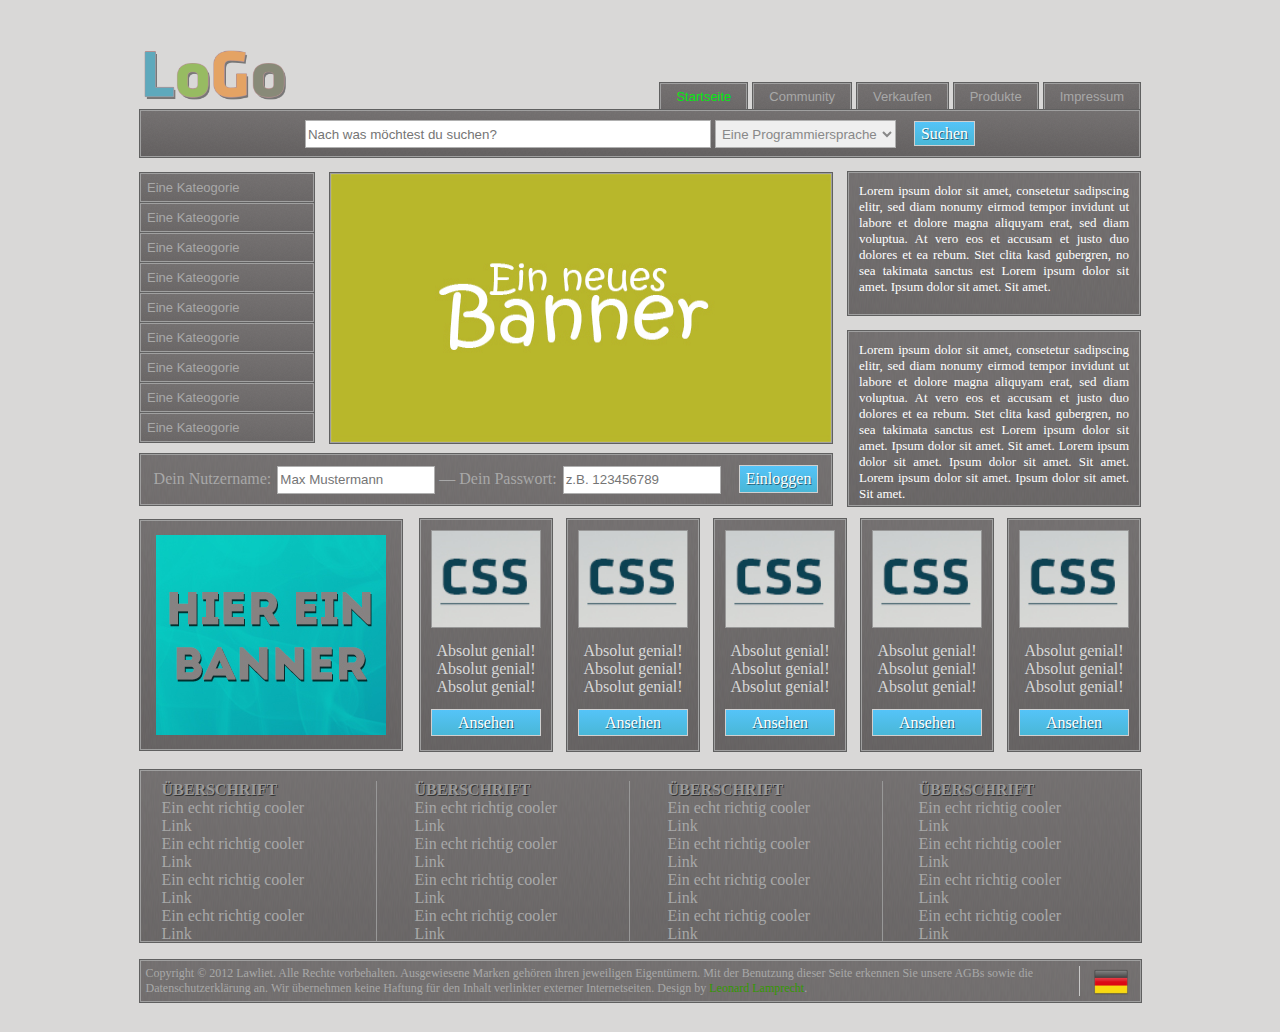
<file: index.html>
<!DOCTYPE html>
<html lang="de">

<head>
<title>Grosses Template</title>
<meta http-equiv="Content-Type" content="text/html; charset=utf-8" />

<link rel="shortcut icon" href="img/favicon.ico" type="image/vnd.microsoft.icon" />
<link href="css/style.css" rel="stylesheet" media="screen" type="text/css" />
</head>

<body>
<div id="header">

	<div class="logo"><a href="#"><img src="img/logo.png"></a></div>
	
	<div class="topnav">
		<ul>
			<li><a href="page.html"><span class="navi_top">Impressum</span></a></li> 
			<li><a href="products.html"><span class="navi_top">Produkte</span></a></li> 
			<li><a href="page.html"><span class="navi_top">Verkaufen</span></a></li> 
			<li><a href="page.html"><span class="navi_top">Community</span></a></li> 
			<li><a href="index.html" class="active"><span class="navi_top">Startseite</span></a></li> 
		</ul>
	</div>
	
</div>

<div id="search"><input name="search" type="text" placeholder="Nach was m&ouml;chtest du suchen?">

	<select>
	<option>Eine Programmiersprache</option>
	<option>Eine Programmiersprache</option>
	<option>Eine Programmiersprache</option>
	<option>Eine Programmiersprache</option>
	<option>Eine Programmiersprache</option>
	<option>Eine Programmiersprache</option>
	<option>Eine Programmiersprache</option>
	<option>Eine Programmiersprache</option>
	<option>Eine Programmiersprache</option>
	<option>Eine Programmiersprache</option>
	<option>Eine Programmiersprache</option>
	<option>Eine Programmiersprache</option>
	<option>Eine Programmiersprache</option>
	<option>Eine Programmiersprache</option>
	<option>Eine Programmiersprache</option>
	</select>
	
<input type="submit" class="searchbutton" value="Suchen">
	
</div>	

<div id="content">
	<div class="connav">
			<ul>
				<li><a href="#">Eine Kateogorie</a></li> 
				<li><a href="#">Eine Kateogorie</a><span>
						<a href="#">Subnav Link</a><br />
						<a href="#">Subnav Link</a><br />
						<a href="#">Subnav Link</a><br />
						<a href="#">Subnav Link</a>
						</span></li> 
				<li><a href="#">Eine Kateogorie</a></li> 
				<li><a href="#">Eine Kateogorie</a></li> 
				<li><a href="#">Eine Kateogorie</a></li>
				<li><a href="#">Eine Kateogorie</a></li>
				<li><a href="#">Eine Kateogorie</a></li>
				<li><a href="#">Eine Kateogorie</a></li>
				<li><a href="#">Eine Kateogorie</a></li>
			</ul>
	</div>
	
	<div id="banner">
		<img src="img/banner.jpg">
	</div>
	
	<div id="news">
		<div class="newsbox-1">
		Lorem ipsum dolor sit amet, consetetur sadipscing elitr, sed diam nonumy eirmod tempor invidunt 
		ut labore et dolore magna aliquyam erat, sed diam voluptua. At vero eos et accusam et justo 
		duo dolores et ea rebum. Stet clita kasd gubergren, no sea takimata sanctus est Lorem ipsum dolor sit amet. 
		Ipsum dolor sit amet. Sit amet. 
		</div>
	
		<div class="newsbox-2">
		Lorem ipsum dolor sit amet, consetetur sadipscing elitr, sed diam nonumy eirmod tempor invidunt 
		ut labore et dolore magna aliquyam erat, sed diam voluptua. At vero eos et accusam et justo 
		duo dolores et ea rebum. Stet clita kasd gubergren, no sea takimata sanctus est Lorem ipsum dolor sit amet. 
		Ipsum dolor sit amet. Sit amet. Lorem ipsum dolor sit amet. Ipsum dolor sit amet. Sit amet. 
		Lorem ipsum dolor sit amet. Ipsum dolor sit amet. Sit amet.
		</div>
	</div>
	
	<div id="loginbox">
		Dein Nutzername: <input name="username" type="text" placeholder="Max Mustermann"> 
		&mdash; Dein Passwort: <input name="password" type="password" placeholder="z.B. 123456789">
		<input type="submit" class="loginbutton" value="Einloggen">
	</div>
	
	<div id="ads"><img src="img/werbung.jpg"></div>
	
	<div id="products">
	<div id="product"><img src="img/product.jpg"><li>Absolut genial!</li><li>Absolut genial!</li><li>Absolut genial!</li><br /><a href="#">Ansehen</a></div>
	<div id="product"><img src="img/product.jpg"><li>Absolut genial!</li><li>Absolut genial!</li><li>Absolut genial!</li><br /><a href="#">Ansehen</a></div>
	<div id="product"><img src="img/product.jpg"><li>Absolut genial!</li><li>Absolut genial!</li><li>Absolut genial!</li><br /><a href="#">Ansehen</a></div>
	<div id="product"><img src="img/product.jpg"><li>Absolut genial!</li><li>Absolut genial!</li><li>Absolut genial!</li><br /><a href="#">Ansehen</a></div>
	<div id="product"><img src="img/product.jpg"><li>Absolut genial!</li><li>Absolut genial!</li><li>Absolut genial!</li><br /><a href="#">Ansehen</a></div>
	</div>
	
</div>

<div id="sitemap">
	<div style="border-right: 1px solid #989898;" class="box">
		<li><b>&Uuml;BERSCHRIFT</b></li>
		<li>Ein echt richtig cooler Link</li>
		<li>Ein echt richtig cooler Link</li>
		<li>Ein echt richtig cooler Link</li>
		<li>Ein echt richtig cooler Link</li>
		<li>Ein echt richtig cooler Link</li>
		<li>Ein echt richtig cooler Link</li>
		<li>Ein echt richtig cooler Link</li>
	</div>
	
	<div style="border-right: 1px solid #989898; margin-left: 22px;" class="box">
		<li><b>&Uuml;BERSCHRIFT</b></li>
		<li>Ein echt richtig cooler Link</li>
		<li>Ein echt richtig cooler Link</li>
		<li>Ein echt richtig cooler Link</li>
		<li>Ein echt richtig cooler Link</li>
		<li>Ein echt richtig cooler Link</li>
		<li>Ein echt richtig cooler Link</li>
		<li>Ein echt richtig cooler Link</li>
	</div>
	
	<div style="border-right: 1px solid #989898; margin-left: 22px;" class="box">
		<li><b>&Uuml;BERSCHRIFT</b></li>
		<li>Ein echt richtig cooler Link</li>
		<li>Ein echt richtig cooler Link</li>
		<li>Ein echt richtig cooler Link</li>
		<li>Ein echt richtig cooler Link</li>
		<li>Ein echt richtig cooler Link</li>
		<li>Ein echt richtig cooler Link</li>
		<li>Ein echt richtig cooler Link</li>
	</div>
	
	<div style="margin-left: 20px;" class="box">
		<li><b>&Uuml;BERSCHRIFT</b></li>
		<li>Ein echt richtig cooler Link</li>
		<li>Ein echt richtig cooler Link</li>
		<li>Ein echt richtig cooler Link</li>
		<li>Ein echt richtig cooler Link</li>
		<li>Ein echt richtig cooler Link</li>
		<li>Ein echt richtig cooler Link</li>
		<li>Ein echt richtig cooler Link</li>
	</div>
	
</div>
	
<div id="footer">
	<p>Copyright © 2012 Lawliet. Alle Rechte vorbehalten. Ausgewiesene Marken gehören ihren jeweiligen Eigentümern. 
	Mit der Benutzung dieser Seite erkennen Sie unsere AGBs sowie die Datenschutzerklärung an. Wir &uuml;bernehmen 
	keine Haftung für den Inhalt verlinkter externer Internetseiten. Design by <a href="#">Leonard Lamprecht</a>.</p>
	<div class="flag"><img src="img/flag.png"></div>
</div>

</body>
</file>
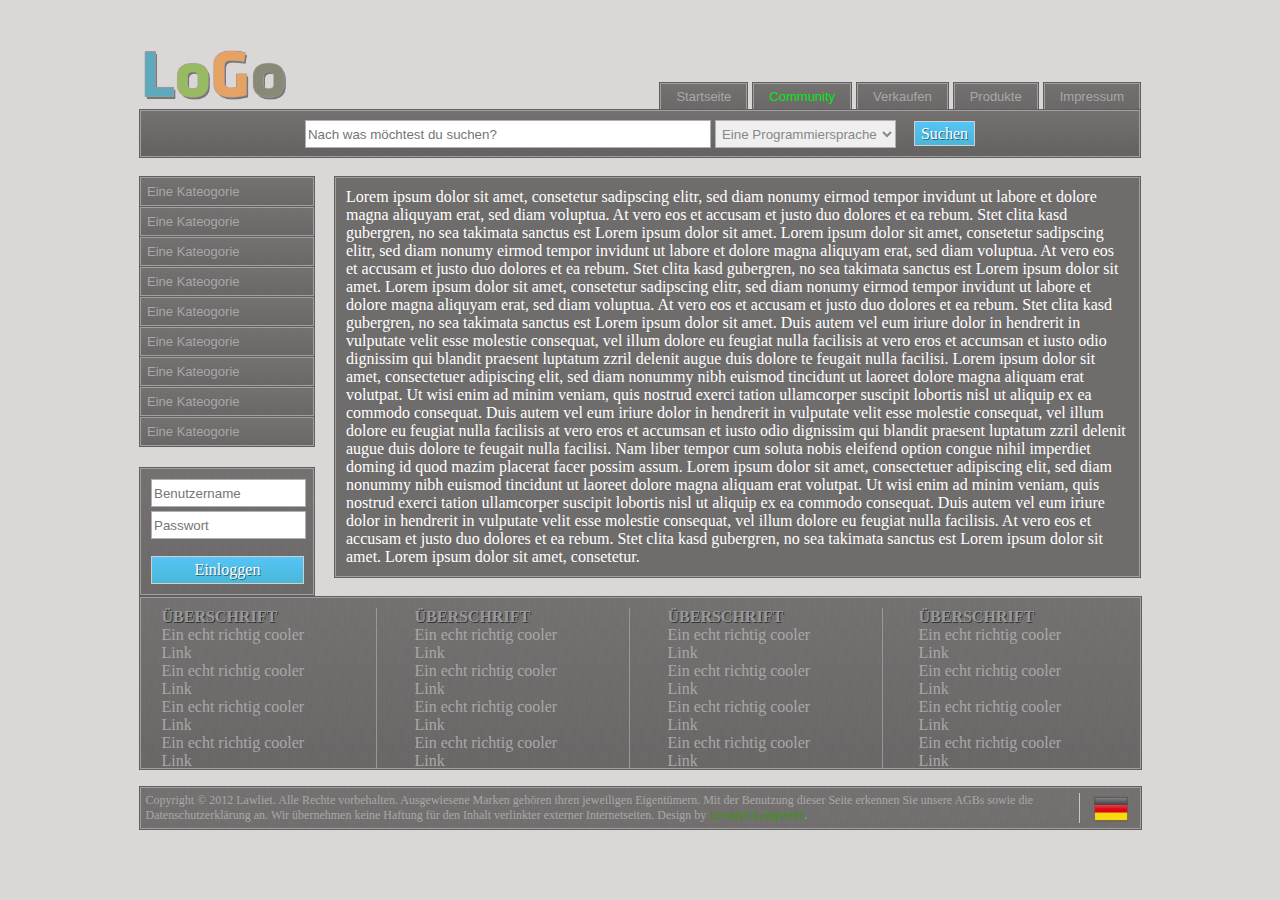
<file: page.html>
<!DOCTYPE html>
<html lang="de">

<head>
<title>Grosses Template</title>
<meta http-equiv="Content-Type" content="text/html; charset=utf-8" />

<link rel="shortcut icon" href="img/favicon.ico" type="image/vnd.microsoft.icon" />
<link href="css/style.css" rel="stylesheet" media="screen" type="text/css" />
</head>

<body>
<div id="header">

	<div class="logo"><a href="#"><img src="img/logo.png"></a></div>
	
	<div class="topnav">
		<ul>
			<li><a href="page.html"><span class="navi_top">Impressum</span></a></li> 
			<li><a href="products.html"><span class="navi_top">Produkte</span></a></li> 
			<li><a href="page.html"><span class="navi_top">Verkaufen</span></a></li> 
			<li><a href="page.html" class="active"><span class="navi_top">Community</span></a></li> 
			<li><a href="index.html"><span class="navi_top">Startseite</span></a></li> 
		</ul>
	</div>
	
</div>

<div id="search"><input name="search" type="text" placeholder="Nach was m&ouml;chtest du suchen?">

	<select>
	<option>Eine Programmiersprache</option>
	<option>Eine Programmiersprache</option>
	<option>Eine Programmiersprache</option>
	<option>Eine Programmiersprache</option>
	<option>Eine Programmiersprache</option>
	<option>Eine Programmiersprache</option>
	<option>Eine Programmiersprache</option>
	<option>Eine Programmiersprache</option>
	<option>Eine Programmiersprache</option>
	<option>Eine Programmiersprache</option>
	<option>Eine Programmiersprache</option>
	<option>Eine Programmiersprache</option>
	<option>Eine Programmiersprache</option>
	<option>Eine Programmiersprache</option>
	<option>Eine Programmiersprache</option>
	</select>
	
<input type="submit" class="searchbutton" value="Suchen">
	
</div>	

<div id="content">

	<div id="sidebar">
	<div class="connav" style="margin-top: -16px" >
			<ul>
				<li><a href="#">Eine Kateogorie</a></li> 
				<li><a href="#">Eine Kateogorie</a><span>
						<a href="#">Subnav Link</a><br />
						<a href="#">Subnav Link</a><br />
						<a href="#">Subnav Link</a><br />
						<a href="#">Subnav Link</a>
						</span></li> 
				<li><a href="#">Eine Kateogorie</a></li> 
				<li><a href="#">Eine Kateogorie</a></li> 
				<li><a href="#">Eine Kateogorie</a></li>
				<li><a href="#">Eine Kateogorie</a></li>
				<li><a href="#">Eine Kateogorie</a></li>
				<li><a href="#">Eine Kateogorie</a></li>
				<li><a href="#">Eine Kateogorie</a></li>
			</ul>
	</div>
	
	<div class="main-loginbox">
		<input name="username" type="text" placeholder="Benutzername"> 
		<input name="password" type="password" placeholder="Passwort">
		<input type="submit" class="loginbutton" value="Einloggen">
	</div>
	</div>
	
	<div id="main">
		Lorem ipsum dolor sit amet, consetetur sadipscing elitr, sed diam nonumy eirmod tempor invidunt ut labore et dolore magna aliquyam erat, sed diam voluptua. At vero eos et accusam et justo duo dolores et ea rebum. Stet clita kasd gubergren, no sea takimata sanctus est Lorem ipsum dolor sit amet. Lorem ipsum dolor sit amet, consetetur sadipscing elitr, sed diam nonumy eirmod tempor invidunt ut labore et dolore magna aliquyam erat, sed diam voluptua. At vero eos et accusam et justo duo dolores et ea rebum. Stet clita kasd gubergren, no sea takimata sanctus est Lorem ipsum dolor sit amet. Lorem ipsum dolor sit amet, consetetur sadipscing elitr, sed diam nonumy eirmod tempor invidunt ut labore et dolore magna aliquyam erat, sed diam voluptua. At vero eos et accusam et justo duo dolores et ea rebum. Stet clita kasd gubergren, no sea takimata sanctus est Lorem ipsum dolor sit amet.   
		Duis autem vel eum iriure dolor in hendrerit in vulputate velit esse molestie consequat, vel illum dolore eu feugiat nulla facilisis at vero eros et accumsan et iusto odio dignissim qui blandit praesent luptatum zzril delenit augue duis dolore te feugait nulla facilisi. Lorem ipsum dolor sit amet, consectetuer adipiscing elit, sed diam nonummy nibh euismod tincidunt ut laoreet dolore magna aliquam erat volutpat.   
		Ut wisi enim ad minim veniam, quis nostrud exerci tation ullamcorper suscipit lobortis nisl ut aliquip ex ea commodo consequat. Duis autem vel eum iriure dolor in hendrerit in vulputate velit esse molestie consequat, vel illum dolore eu feugiat nulla facilisis at vero eros et accumsan et iusto odio dignissim qui blandit praesent luptatum zzril delenit augue duis dolore te feugait nulla facilisi.   
		Nam liber tempor cum soluta nobis eleifend option congue nihil imperdiet doming id quod mazim placerat facer possim assum. Lorem ipsum dolor sit amet, consectetuer adipiscing elit, sed diam nonummy nibh euismod tincidunt ut laoreet dolore magna aliquam erat volutpat. Ut wisi enim ad minim veniam, quis nostrud exerci tation ullamcorper suscipit lobortis nisl ut aliquip ex ea commodo consequat.   
		Duis autem vel eum iriure dolor in hendrerit in vulputate velit esse molestie consequat, vel illum dolore eu feugiat nulla facilisis.   
		At vero eos et accusam et justo duo dolores et ea rebum. Stet clita kasd gubergren, no sea takimata sanctus est Lorem ipsum dolor sit amet. Lorem ipsum dolor sit amet, consetetur.
	</div>
	
</div>

<div id="sitemap">
	<div style="border-right: 1px solid #989898;" class="box">
		<li><b>&Uuml;BERSCHRIFT</b></li>
		<li>Ein echt richtig cooler Link</li>
		<li>Ein echt richtig cooler Link</li>
		<li>Ein echt richtig cooler Link</li>
		<li>Ein echt richtig cooler Link</li>
		<li>Ein echt richtig cooler Link</li>
		<li>Ein echt richtig cooler Link</li>
		<li>Ein echt richtig cooler Link</li>
	</div>
	
	<div style="border-right: 1px solid #989898; margin-left: 22px;" class="box">
		<li><b>&Uuml;BERSCHRIFT</b></li>
		<li>Ein echt richtig cooler Link</li>
		<li>Ein echt richtig cooler Link</li>
		<li>Ein echt richtig cooler Link</li>
		<li>Ein echt richtig cooler Link</li>
		<li>Ein echt richtig cooler Link</li>
		<li>Ein echt richtig cooler Link</li>
		<li>Ein echt richtig cooler Link</li>
	</div>
	
	<div style="border-right: 1px solid #989898; margin-left: 22px;" class="box">
		<li><b>&Uuml;BERSCHRIFT</b></li>
		<li>Ein echt richtig cooler Link</li>
		<li>Ein echt richtig cooler Link</li>
		<li>Ein echt richtig cooler Link</li>
		<li>Ein echt richtig cooler Link</li>
		<li>Ein echt richtig cooler Link</li>
		<li>Ein echt richtig cooler Link</li>
		<li>Ein echt richtig cooler Link</li>
	</div>
	
	<div style="margin-left: 20px;" class="box">
		<li><b>&Uuml;BERSCHRIFT</b></li>
		<li>Ein echt richtig cooler Link</li>
		<li>Ein echt richtig cooler Link</li>
		<li>Ein echt richtig cooler Link</li>
		<li>Ein echt richtig cooler Link</li>
		<li>Ein echt richtig cooler Link</li>
		<li>Ein echt richtig cooler Link</li>
		<li>Ein echt richtig cooler Link</li>
	</div>
	
</div>
	
<div id="footer">
	<p>Copyright © 2012 Lawliet. Alle Rechte vorbehalten. Ausgewiesene Marken gehören ihren jeweiligen Eigentümern. 
	Mit der Benutzung dieser Seite erkennen Sie unsere AGBs sowie die Datenschutzerklärung an. Wir &uuml;bernehmen 
	keine Haftung für den Inhalt verlinkter externer Internetseiten. Design by <a href="#">Leonard Lamprecht</a>.</p>
	<div class="flag"><img src="img/flag.png"></div>
</div>

</body>
</file>
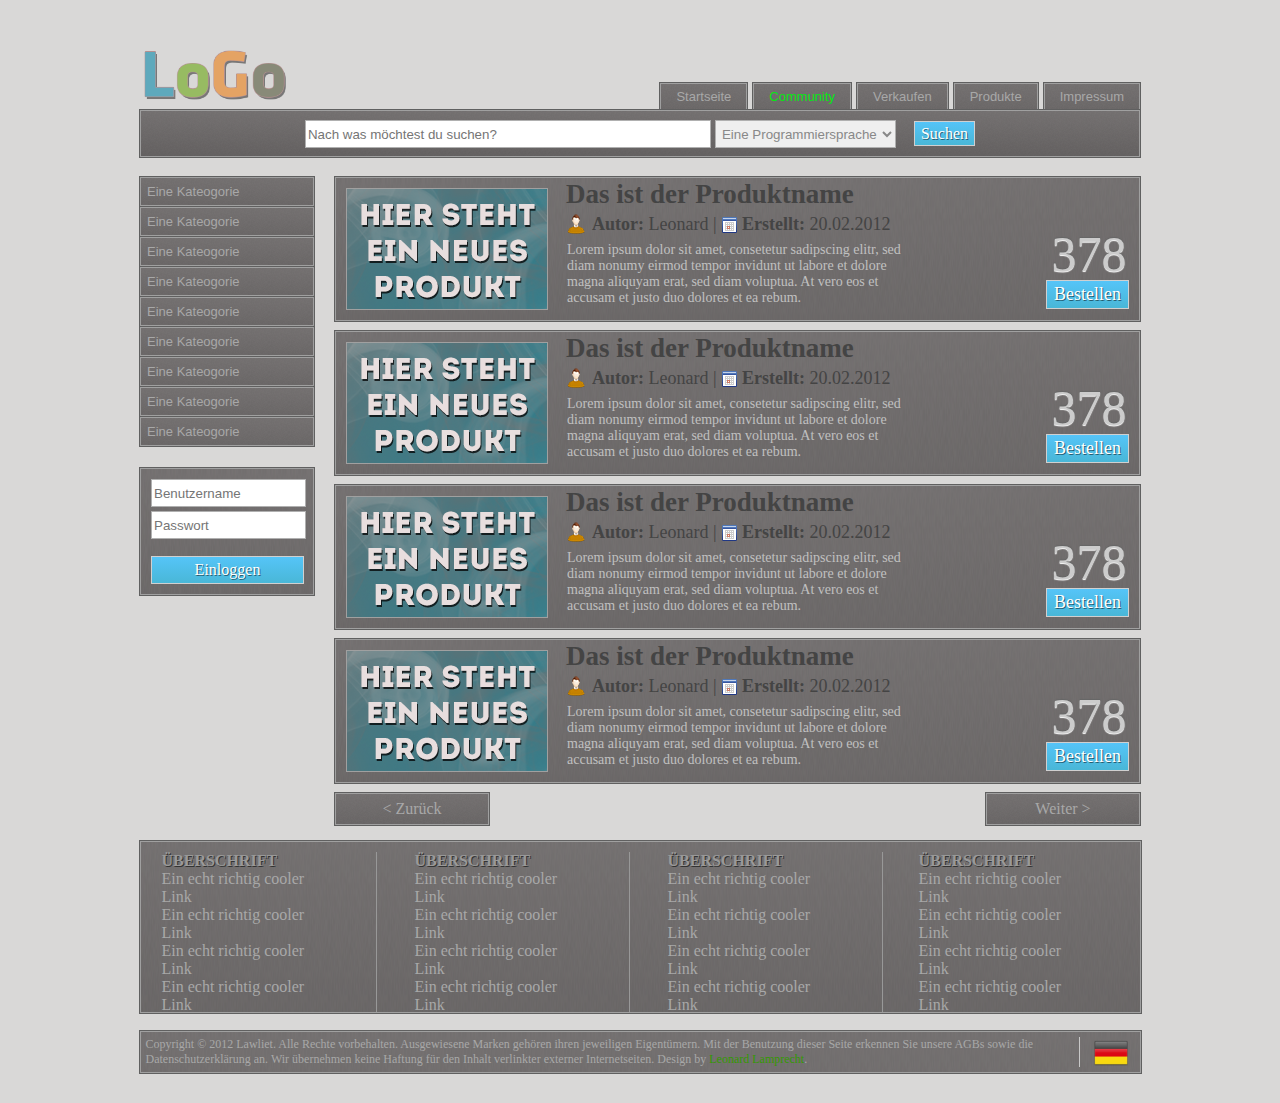
<file: products.html>
<!DOCTYPE html>
<html lang="de">

<head>
<title>Grosses Template</title>
<meta http-equiv="Content-Type" content="text/html; charset=utf-8" />

<link rel="shortcut icon" href="img/favicon.ico" type="image/vnd.microsoft.icon" />
<link href="css/style.css" rel="stylesheet" media="screen" type="text/css" />
</head>

<body>
<div id="header">

	<div class="logo"><a href="#"><img src="img/logo.png"></a></div>
	
	<div class="topnav">
		<ul>
			<li><a href="page.html"><span class="navi_top">Impressum</span></a></li> 
			<li><a href="products.html"><span class="navi_top">Produkte</span></a></li> 
			<li><a href="page.html"><span class="navi_top">Verkaufen</span></a></li> 
			<li><a href="page.html" class="active"><span class="navi_top">Community</span></a></li> 
			<li><a href="index.html"><span class="navi_top">Startseite</span></a></li> 
		</ul>
	</div>
	
</div>

<div id="search"><input name="search" type="text" placeholder="Nach was m&ouml;chtest du suchen?">

	<select>
	<option>Eine Programmiersprache</option>
	<option>Eine Programmiersprache</option>
	<option>Eine Programmiersprache</option>
	<option>Eine Programmiersprache</option>
	<option>Eine Programmiersprache</option>
	<option>Eine Programmiersprache</option>
	<option>Eine Programmiersprache</option>
	<option>Eine Programmiersprache</option>
	<option>Eine Programmiersprache</option>
	<option>Eine Programmiersprache</option>
	<option>Eine Programmiersprache</option>
	<option>Eine Programmiersprache</option>
	<option>Eine Programmiersprache</option>
	<option>Eine Programmiersprache</option>
	<option>Eine Programmiersprache</option>
	</select>
	
<input type="submit" class="searchbutton" value="Suchen">
	
</div>	

<div id="content">

	<div id="sidebar">
	<div class="connav" style="margin-top: -16px" >
			<ul>
				<li><a href="#">Eine Kateogorie</a></li> 
				<li><a href="#">Eine Kateogorie</a><span>
						<a href="#">Subnav Link</a><br />
						<a href="#">Subnav Link</a><br />
						<a href="#">Subnav Link</a><br />
						<a href="#">Subnav Link</a>
						</span></li> 
				<li><a href="#">Eine Kateogorie</a></li> 
				<li><a href="#">Eine Kateogorie</a></li> 
				<li><a href="#">Eine Kateogorie</a></li>
				<li><a href="#">Eine Kateogorie</a></li>
				<li><a href="#">Eine Kateogorie</a></li>
				<li><a href="#">Eine Kateogorie</a></li>
				<li><a href="#">Eine Kateogorie</a></li>
			</ul>
	</div>
	
	<div class="main-loginbox">
		<input name="username" type="text" placeholder="Benutzername"> 
		<input name="password" type="password" placeholder="Passwort">
		<input type="submit" class="loginbutton" value="Einloggen">
	</div>
	</div>
	
	<div id="product-list">
	
		<div class="one-product">
			<img src="img/one-product.png">
			<h1>Das ist der Produktname</h1>
			<p class="author"><b>Autor:</b> Leonard |</p>
			<p class="date"><b>Erstellt:</b> 20.02.2012</p>
			<p class="descript">Lorem ipsum dolor sit amet, consetetur sadipscing elitr, sed diam nonumy eirmod tempor invidunt ut labore et dolore magna aliquyam erat, sed diam voluptua. At vero eos et accusam et justo duo dolores et ea rebum.</p>
			<p class="price">378</p>
			<a class="order" href="#">Bestellen</a>
		</div>
		
		<div class="one-product">
			<img src="img/one-product.png">
			<h1>Das ist der Produktname</h1>
			<p class="author"><b>Autor:</b> Leonard |</p>
			<p class="date"><b>Erstellt:</b> 20.02.2012</p>
			<p class="descript">Lorem ipsum dolor sit amet, consetetur sadipscing elitr, sed diam nonumy eirmod tempor invidunt ut labore et dolore magna aliquyam erat, sed diam voluptua. At vero eos et accusam et justo duo dolores et ea rebum.</p>
			<p class="price">378</p>
			<a class="order" href="#">Bestellen</a>
		</div>
		
		<div class="one-product">
			<img src="img/one-product.png">
			<h1>Das ist der Produktname</h1>
			<p class="author"><b>Autor:</b> Leonard |</p>
			<p class="date"><b>Erstellt:</b> 20.02.2012</p>
			<p class="descript">Lorem ipsum dolor sit amet, consetetur sadipscing elitr, sed diam nonumy eirmod tempor invidunt ut labore et dolore magna aliquyam erat, sed diam voluptua. At vero eos et accusam et justo duo dolores et ea rebum.</p>
			<p class="price">378</p>
			<a class="order" href="#">Bestellen</a>
		</div>
		
		<div class="one-product">
			<img src="img/one-product.png">
			<h1>Das ist der Produktname</h1>
			<p class="author"><b>Autor:</b> Leonard |</p>
			<p class="date"><b>Erstellt:</b> 20.02.2012</p>
			<p class="descript">Lorem ipsum dolor sit amet, consetetur sadipscing elitr, sed diam nonumy eirmod tempor invidunt ut labore et dolore magna aliquyam erat, sed diam voluptua. At vero eos et accusam et justo duo dolores et ea rebum.</p>
			<p class="price">378</p>
			<a class="order" href="#">Bestellen</a>
		</div>
		
		<div class="control">
		<a class="back" href="#">< Zur&uuml;ck</a>
		<a class="next" href="#">Weiter ></a>
		</div>
		
	</div>
	
</div>

<div id="sitemap" style="margin-top: 60px;">
	<div style="border-right: 1px solid #989898;" class="box">
		<li><b>&Uuml;BERSCHRIFT</b></li>
		<li>Ein echt richtig cooler Link</li>
		<li>Ein echt richtig cooler Link</li>
		<li>Ein echt richtig cooler Link</li>
		<li>Ein echt richtig cooler Link</li>
		<li>Ein echt richtig cooler Link</li>
		<li>Ein echt richtig cooler Link</li>
		<li>Ein echt richtig cooler Link</li>
	</div>
	
	<div style="border-right: 1px solid #989898; margin-left: 22px;" class="box">
		<li><b>&Uuml;BERSCHRIFT</b></li>
		<li>Ein echt richtig cooler Link</li>
		<li>Ein echt richtig cooler Link</li>
		<li>Ein echt richtig cooler Link</li>
		<li>Ein echt richtig cooler Link</li>
		<li>Ein echt richtig cooler Link</li>
		<li>Ein echt richtig cooler Link</li>
		<li>Ein echt richtig cooler Link</li>
	</div>
	
	<div style="border-right: 1px solid #989898; margin-left: 22px;" class="box">
		<li><b>&Uuml;BERSCHRIFT</b></li>
		<li>Ein echt richtig cooler Link</li>
		<li>Ein echt richtig cooler Link</li>
		<li>Ein echt richtig cooler Link</li>
		<li>Ein echt richtig cooler Link</li>
		<li>Ein echt richtig cooler Link</li>
		<li>Ein echt richtig cooler Link</li>
		<li>Ein echt richtig cooler Link</li>
	</div>
	
	<div style="margin-left: 20px;" class="box">
		<li><b>&Uuml;BERSCHRIFT</b></li>
		<li>Ein echt richtig cooler Link</li>
		<li>Ein echt richtig cooler Link</li>
		<li>Ein echt richtig cooler Link</li>
		<li>Ein echt richtig cooler Link</li>
		<li>Ein echt richtig cooler Link</li>
		<li>Ein echt richtig cooler Link</li>
		<li>Ein echt richtig cooler Link</li>
	</div>
	
</div>
	
<div id="footer">
	<p>Copyright © 2012 Lawliet. Alle Rechte vorbehalten. Ausgewiesene Marken gehören ihren jeweiligen Eigentümern. 
	Mit der Benutzung dieser Seite erkennen Sie unsere AGBs sowie die Datenschutzerklärung an. Wir &uuml;bernehmen 
	keine Haftung für den Inhalt verlinkter externer Internetseiten. Design by <a href="#">Leonard Lamprecht</a>.</p>
	<div class="flag"><img src="img/flag.png"></div>
</div>

</body>
</file>
<file: css/style.css>
/* Design by Leonard Lamprecht */
/* Made for Lawliet - GPL 2012 */

body {
	background-color: #D9D8D7;
	color: #444444; 
}

#header {
	margin: auto;
	width: 1000px;
	height: 60px;
	margin-top: 50px;
}	
	
.logo {
	float: left;
	opacity: .6;
	-webkit-transition: all .4s ease-in-out; 
	-moz-transition: all .4s ease-in-out; 
	transition: all .4s ease-in-out;
}	

.logo:hover {
	opacity: 10;
}	

.logo img {
	width: 150px;
}	

.topnav {
	width: 651px;
	height: 30px;
	margin: 33px -6px 0 0;
	float: right; 
	margin-top: 17px;
}
	 
.topnav li {
	list-style: none;
	font-size: 13px;
	float: right;
	margin-right: 6px; 
}
	 
.topnav li a {
	color: #A8A8A8;
	background-image: url(../img/search-bg.png);
	background-repeat: repeat-x;
	-webkit-transition: all .3s ease-in-out; 
	-moz-transition: all .3s ease-in-out; 
	transition: all .3s ease-in-out; 
	font-family: Arial;
	height: 25px;
	float: left;
	border-top: 1px solid #A0A0A0;
	border-left: 1px solid #A0A0A0;
	border-right: 1px solid #A0A0A0;
	outline: 1px solid #606060;		
}

.topnav li a.active {
	color: #05e813;
}
	 
.topnav li a .navi_top{
	height: 21px;
	cursor: pointer;
	text-align: center;
	padding: 5px 15px 0px 15px;
	float: left; 
}
	 
.topnav li a:hover {
	color: #05e813;
    text-shadow: 0 -1px 1px #05e813, 0 1px 1px #05e813;
}

#search {
	width: 998px;
	height: 36px;
	background-image: url(../img/search-bg.png);
	background-repeat: repeat-x;
	text-align: center;
	margin: auto;
	padding-top: 9px;
	border: 1px solid #A0A0A0;
	outline: 1px solid #606060;
}	
	
#search select { 
	height: 28px;
	padding: 4px 2px;
	font-family: Arial;
	color: #000000;
	border: 1px solid #B0B0B0;
	color: #888888;
	max-height: 242px;
}	

#search select:focus {
	border-color: rgb(149, 190, 212);
	box-shadow: 0px 0px 3px rgb(149, 190, 212);
	outline: medium none;
	-moz-transition: border-color 0.3s linear 0s, box-shadow 0.3s linear 0s;
	-webkit-transition: border-color 0.3s linear 0s, box-shadow 0.3s linear 0s;
	transition: border-color 0.3s linear 0s, box-shadow 0.3s linear 0s;
}

#search input[type=text] {
	height: 24px;
	font-family: Arial;
	color: #000000;
	width: 400px;
	border: 1px solid #B0B0B0;
	padding-left: 2px;
	color: #888888;
}	

#search input[type=text]:focus {
	border-color: rgb(149, 190, 212);
	box-shadow: 0px 0px 3px rgb(149, 190, 212);
	outline: medium none;
	-moz-transition: border-color 0.3s linear 0s, box-shadow 0.3s linear 0s;
	-webkit-transition: border-color 0.3s linear 0s, box-shadow 0.3s linear 0s;
	transition: border-color 0.3s linear 0s, box-shadow 0.3s linear 0s;
}	

#search .searchbutton {
	font-family: Calibri;
	font-size: 16px;
	color: #FFFFFF;
	background: #55c4f8; 
	background: -moz-linear-gradient(top, #55c4f8 0%, #49b7d7 100%); 
	background: -webkit-gradient(linear, left top, left bottom, color-stop(0%,#55c4f8), color-stop(100%,#49b7d7)); 
	background: -webkit-linear-gradient(top, #55c4f8 0%,#49b7d7 100%); 
	background: -o-linear-gradient(top,  #55c4f8 0%,#49b7d7 100%); 
	background: -ms-linear-gradient(top, #55c4f8 0%,#49b7d7 100%); 
	background: linear-gradient(top,  #55c4f8 0%,#49b7d7 100%); 
	filter: progid:DXImageTransform.Microsoft.gradient(startColorstr='#55c4f8', endColorstr='#49b7d7',GradientType=0); 
	border: 1px solid #D0D0D0;
	text-align: center;
	padding-top: 3px;
	padding-bottom: 2px;
	cursor: pointer;
	text-decoration: none;
	text-shadow: 1px 1px 0 rgba(0,0,0, 0.5);
	margin-left: 14px;
}

#search .searchbutton:hover{
	background: #36ACD2;
}

#content {
	width: 1000px;
	margin: auto;
}

#main {
	width: 783px;
	margin: auto;
	border: 1px solid #A0A0A0;
	outline: 1px solid #606060;
	background: #6f6c6c;
	margin-top: 20px;
	margin-left: 195px;
	padding: 10px;
	color: #FFFFFF;
	font-family: Calibri;
}

#product-list {
	width: 803px;
	margin: auto;
	margin-top: 20px;
	margin-left: 195px;
	padding: none;
}

.one-product {
	width: 783px;
	height: 122px;
	border: 1px solid #A0A0A0;
	outline: 1px solid #606060;
	background-image: url(../img/box-bg.png);
	background-repeat: repeat-x;
	margin-top: 10px;
	padding: 10px;
}	

.one-product img {
	width: 200px;
	height: 120px;
	border: 1px solid #A0A0A0;
}	

.one-product h1 {
	font-family: Calibri;
	font-size: 27px;
	position: absolute;
	margin-top: -135px;
	margin-left: 220px;
}	

.one-product p.author {
	font-family: Calibri;
	font-size: 18px;
	position: absolute;
	margin-top: -100px;
	margin-left: 220px;
	background-image: url(../img/user.png);
	background-repeat: no-repeat;
	background-position: 0px 0px;
	padding-left: 26px;
	padding-top: -2px;
}	

.one-product p.date {
	font-family: Calibri;
	font-size: 18px;
	position: absolute;
	margin-top: -100px;
	margin-left: 376px;
	background-image: url(../img/date.png);
	background-repeat: no-repeat;
	background-position: 0px 3px;
	padding-left: 20px;
	padding-top: -2px;
}	

.one-product p.descript {
	font-family: Calibri;
	font-size: 14px;
	color: #C0C0C0;
	position: absolute;
	margin-top: -72px;
	margin-left: 221px;
	width: 350px;
}	

.one-product p.price {
	font-family: Calibri;
	font-size: 50px;
	color: #C0C0C0;
	position: absolute;
	margin-top: -85px;
	margin-left: 693px;
	width: 100px;
	text-align: center;
	line-height: 1;
	color: #CCCCCC;
    text-shadow: 0 -1px 1px #666666, 0 1px 1px #FFFFFF;
	-webkit-transition: all .4s ease-in-out; 
	-moz-transition: all .4s ease-in-out; 
	transition: all .4s ease-in-out; 
}	

.one-product p.price:hover {
	text-shadow: 0px 0px 10px #00ff0f, -1px -1px #000;
	cursor: pointer;
}	

.one-product a.order {
	font-family: Calibri;
	font-size: 18px;
	color: #FFFFFF;
	background: #55c4f8; 
	background: -moz-linear-gradient(top, #55c4f8 0%, #49b7d7 100%); 
	background: -webkit-gradient(linear, left top, left bottom, color-stop(0%,#55c4f8), color-stop(100%,#49b7d7)); 
	background: -webkit-linear-gradient(top, #55c4f8 0%,#49b7d7 100%); 
	background: -o-linear-gradient(top,  #55c4f8 0%,#49b7d7 100%); 
	background: -ms-linear-gradient(top, #55c4f8 0%,#49b7d7 100%); 
	background: linear-gradient(top,  #55c4f8 0%,#49b7d7 100%); 
	filter: progid:DXImageTransform.Microsoft.gradient(startColorstr='#55c4f8', endColorstr='#49b7d7',GradientType=0); 
	border: 1px solid #D0D0D0;
	text-align: center;
	padding: 3px;
	padding-left: 7px;
	padding-right: 7px;
	cursor: pointer;
	text-decoration: none;
	text-shadow: 1px 1px 0 rgba(0,0,0, 0.5);
	float: right;
	margin-top: 92px;
}	

.one-product a.order:hover {
	background: #36ACD2;
}	

.control {
	height: 20px;
	margin-bottom: -22px;
}

.control a.next, .control a.back {
	background-image: url(../img/search-bg.png);
	background-repeat: repeat-x;
	-webkit-transition: all .4s ease-in-out; 
	-moz-transition: all .4s ease-in-out; 
	transition: all .4s ease-in-out; 
	font-family: Calibri;
	font-size: 16px;
	text-decoration: none;
	padding: 6px;
	width: 140px;
	border: 1px solid #A0A0A0;
	outline: 1px solid #606060;
	margin-top: 10px;
	margin-right: -2px;
	text-align: center;
}	

.control a.back {
	float: left;
}	

.control a.next {
	float: right;
}

.control a.next, .control a.back {
	color: #A8A8A8;
	text-decoration: none;
}

.control a.next:hover, .control a.back:hover {
	color: #FFFFFF;
	cursor: pointer;
}
	
.connav {
	float: left; 
}

.connav ul {
	margin-left: -40px;
}
		
.connav li {
	list-style: none;
	font-size: 13px;
	width: 135px;
	height: 30px;
}

.connav li a {
	color: #A8A8A8;
	background-image: url(../img/search-bg.png);
	background-repeat: repeat-x;
	-webkit-transition: all .4s ease-in-out; 
	-moz-transition: all .4s ease-in-out; 
	transition: all .4s ease-in-out; 
	font-family: Arial;
	float: left;
	text-decoration: none;
	padding: 6px;
	width: 160px;
	border: 1px solid #A0A0A0;
	outline: 1px solid #606060;
}

.connav li a.active {
	color: #FFFFFF;
	float: left; 
}
 
.connav li a:hover {
	color: #FFFFFF;
	background-color: #a9c2ee;
}

.connav li span {
	width: 180px;
	margin-left: 80px;
	padding: none;
	display: none;
	overflow: hidden;
}  

.connav li:hover span {
	display: block;
	position: absolute;
	margin-left: 175px;
}

.connav li span a {
	display: inline;
}

#banner {
	margin-left: 190px;
	display: block;
}
	
#banner img {
	border: 1px solid #A0A0A0;
	outline: 1px solid #606060;
	height: 268px;
	width: 500px;
	margin-top: 16px;
}	

#news {
	background: none;
}
	
.newsbox-1 {
	width: 270px;
	background-image: url(../img/box-bg.png);
	background-repeat: repeat;
	padding: 10px;
	float: right;
	margin-top: -275px;
	text-align: justify;
	font-family: Calibri;
	font-size: 13px;
	height: 121px;
	border: 1px solid #A0A0A0;
	outline: 1px solid #606060;
	color: #FFFFFF;
}	

.newsbox-2 {
	width: 270px;
	background-image: url(../img/box-bg.png);
	background-repeat: repeat;
	padding: 10px;
	float: right;
	margin-top: -116px;
	text-align: justify;
	font-family: Calibri;
	font-size: 13px;
	height: 153px;
	border: 1px solid #A0A0A0;
	outline: 1px solid #606060;
	color: #FFFFFF;
}

#loginbox  {
	background-image: url(../img/box-bg.png);
	background-repeat: repeat;
	border: 1px solid #A0A0A0;
	outline: 1px solid #606060;
	padding: 10px;
	width: 670px;
	margin-top: 7px;
	max-height: 30px;
	font-family: Calibri;
	text-align: center;
	color: #A8A8A8;
}

#loginbox input[type=text], #loginbox input[type=password] {
	height: 24px;
	font-family: Arial;
	color: #000000;
	width: 152px;
	border: 1px solid #B0B0B0;
	padding-left: 2px;
	color: #888888;
	margin-left: 2px;
}	

#loginbox .loginbutton{
	font-family: Calibri;
	font-size: 16px;
	color: #FFFFFF;
	background: #55c4f8; 
	background: -moz-linear-gradient(top, #55c4f8 0%, #49b7d7 100%); 
	background: -webkit-gradient(linear, left top, left bottom, color-stop(0%,#55c4f8), color-stop(100%,#49b7d7)); 
	background: -webkit-linear-gradient(top, #55c4f8 0%,#49b7d7 100%); 
	background: -o-linear-gradient(top,  #55c4f8 0%,#49b7d7 100%); 
	background: -ms-linear-gradient(top, #55c4f8 0%,#49b7d7 100%); 
	background: linear-gradient(top,  #55c4f8 0%,#49b7d7 100%); 
	filter: progid:DXImageTransform.Microsoft.gradient(startColorstr='#55c4f8', endColorstr='#49b7d7',GradientType=0); 
	border: 1px solid #D0D0D0;
	text-align: center;
	padding-top: 4px;
	padding-bottom: 4px;
	cursor: pointer;
	text-decoration: none;
	text-shadow: 1px 1px 0 rgba(0,0,0, 0.5);
	margin-left: 14px;
}

#loginbox .loginbutton:hover{
	background: #36ACD2;
}

#sidebar {
	width: 180px;
	height: auto;
	position: absolute;
}
	
.main-loginbox  {
	background-image: url(../img/box-bg.png);
	background-repeat: repeat;
	border: 1px solid #A0A0A0;
	outline: 1px solid #606060;
	padding: 10px;
	width: 152px;
	margin-top: 5px;
	font-family: Calibri;
	text-align: center;
	color: #A8A8A8;
	float: left;
	text-align: center;
}

.main-loginbox input[type=text], .main-loginbox input[type=password] {
	height: 24px;
	font-family: Arial;
	color: #000000;
	width: 149px;
	border: 1px solid #B0B0B0;
	padding-left: 2px;
	color: #888888;
	margin-bottom: 4px;
}	

.main-loginbox .loginbutton{
	font-family: Calibri;
	font-size: 16px;
	color: #FFFFFF;
	background: #55c4f8; 
	background: -moz-linear-gradient(top, #55c4f8 0%, #49b7d7 100%); 
	background: -webkit-gradient(linear, left top, left bottom, color-stop(0%,#55c4f8), color-stop(100%,#49b7d7)); 
	background: -webkit-linear-gradient(top, #55c4f8 0%,#49b7d7 100%); 
	background: -o-linear-gradient(top,  #55c4f8 0%,#49b7d7 100%); 
	background: -ms-linear-gradient(top, #55c4f8 0%,#49b7d7 100%); 
	background: linear-gradient(top,  #55c4f8 0%,#49b7d7 100%); 
	filter: progid:DXImageTransform.Microsoft.gradient(startColorstr='#55c4f8', endColorstr='#49b7d7',GradientType=0); 
	border: 1px solid #D0D0D0;
	text-align: center;
	padding-top: 4px;
	padding-bottom: 4px;
	cursor: pointer;
	text-decoration: none;
	text-shadow: 1px 1px 0 rgba(0,0,0, 0.5);
	width: 153px;
	margin-top: 13px;
	
}

.main-loginbox .loginbutton:hover{
	background: #36ACD2;
}

.flag {
	float: right;
	margin-top: -31px;
	margin-right: -48px;
}

.flag:hover {
	cursor: pointer;
}

.flag img{
	width: 34px;
}	

#ads {
	background-image: url(../img/box-bg.png);
	background-repeat: repeat;
	border: 1px solid #A0A0A0;
	outline: 1px solid #606060;
	max-width: 230px;
	margin-top: 15px;
	padding-top: 10px;
	padding-bottom: 10px;
	padding-left: 15px;
	padding-right: 15px;
}	

#ads img {
	margin-top: 4px;
}	

#product {
	background-image: url(../img/box-bg.png);
	background-repeat: repeat;
	border: 1px solid #A0A0A0;
	outline: 1px solid #606060;
	width: 110px;
	float: right;
	margin-left: 15px;
	height: 210px;
	padding: 10px;
	text-align: center;
}	

#products {
	float: right;
	margin-top: -231px;
}	

#product img {
	width: 108px;
	border: 1px solid #989898;
	margin-bottom: 10px;
}	

#product li {
	font-family: Calibri;
	color: #D8D8D8;
	list-style: none;
}

#product a {
	font-family: Calibri;
	font-size: 16px;
	color: #FFFFFF;
	background: #55c4f8; 
	background: -moz-linear-gradient(top, #55c4f8 0%, #49b7d7 100%); 
	background: -webkit-gradient(linear, left top, left bottom, color-stop(0%,#55c4f8), color-stop(100%,#49b7d7)); 
	background: -webkit-linear-gradient(top, #55c4f8 0%,#49b7d7 100%); 
	background: -o-linear-gradient(top,  #55c4f8 0%,#49b7d7 100%); 
	background: -ms-linear-gradient(top, #55c4f8 0%,#49b7d7 100%); 
	background: linear-gradient(top,  #55c4f8 0%,#49b7d7 100%); 
	filter: progid:DXImageTransform.Microsoft.gradient(startColorstr='#55c4f8', endColorstr='#49b7d7',GradientType=0); 
	border: 1px solid #D0D0D0;
	text-align: center;
	padding-top: 4px;
	padding-bottom: 4px;
	cursor: pointer;
	text-decoration: none;
	padding-left: 26px;
	padding-right: 26px;
	text-shadow: 1px 1px 0 rgba(0,0,0, 0.5);
}

#product a:hover {
	background: #36ACD2;
}

#sitemap {
	width: 994px;
	background-image: url(../img/box-bg.png);
	background-repeat: repeat;
	border: 1px solid #A0A0A0;
	outline: 1px solid #606060;
	margin: auto;
	margin-top: 20px;
	padding-top: 10px;
	padding-bottom: 5px;
	padding-left: 5px;
	font-family: Calibri;
	margin-bottom: 18px;
	height: 155px;
	overflow: hidden;
}	

#sitemap li {
	list-style: none;
	margin-left: 16px;
	color: #A8A8A8;
}	

#sitemap b {
	color: #999999;
    text-shadow: 1px 1px #333333;
}	

#sitemap .box {
	width: 190px;
	float: left;
	padding-right: 40px;
}	

#footer {
	width: 934px;
	background-image: url(../img/box-bg.png);
	background-repeat: repeat;
	border: 1px solid #A0A0A0;
	outline: 1px solid #606060;
	margin: auto;
	padding-top: 5px;
	padding-left: 5px;
	padding-right: 60px;
	padding-bottom: 5px;
	font-family: Calibri;
	font-size: 12px;
	margin-bottom: 30px;
}	

#footer a {
	text-decoration: none;
	color: #339900;
}	

#footer a:hover {
	color: #33CC00;
}	

#footer p {
	margin: auto;
	padding-right: 5px;
	border-right: 1px solid #C8C8C8;
	color: #A8A8A8;
}
</file>
